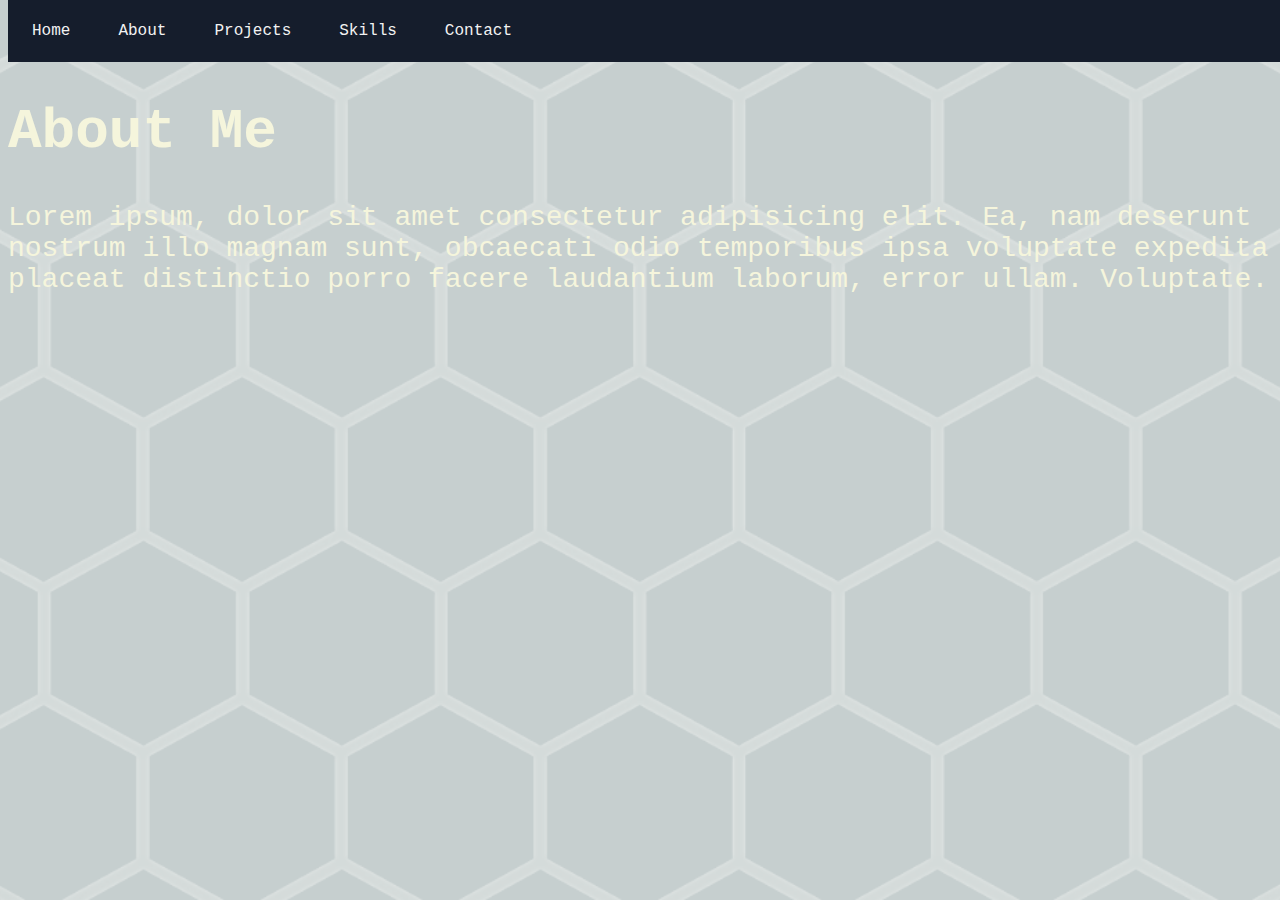
<file: pages/aboutme.html>
<!DOCTYPE html>
<html lang="en">

<head>
    <meta charset="UTF-8">
    <meta name="viewport" content="width=device-width, initial-scale=1.0">
    <link rel="stylesheet" type="text/css" href="../styles/style2.css">
    <title>Welcome!</title>
</head>

<body>
    <div class="navbar">
        <a class="active" href="../test/new.html">Home</a>
        <a href="../pages/aboutme.html">About</a>
        <a href="../pages/portfolio.html">Projects</a>
        <a href="../pages/services.html">Skills</a>
        <a href="../pages/contact.html">Contact</a>
    </div>

        <div class="main">
                <header><h1>About Me</h1></header>
                <p>Lorem ipsum, dolor sit amet consectetur adipisicing elit. Ea, nam deserunt nostrum illo magnam sunt, obcaecati odio temporibus ipsa voluptate expedita placeat distinctio porro facere laudantium laborum, error ullam. Voluptate.</p>
        </div>
        

</body>
</html>
</file>
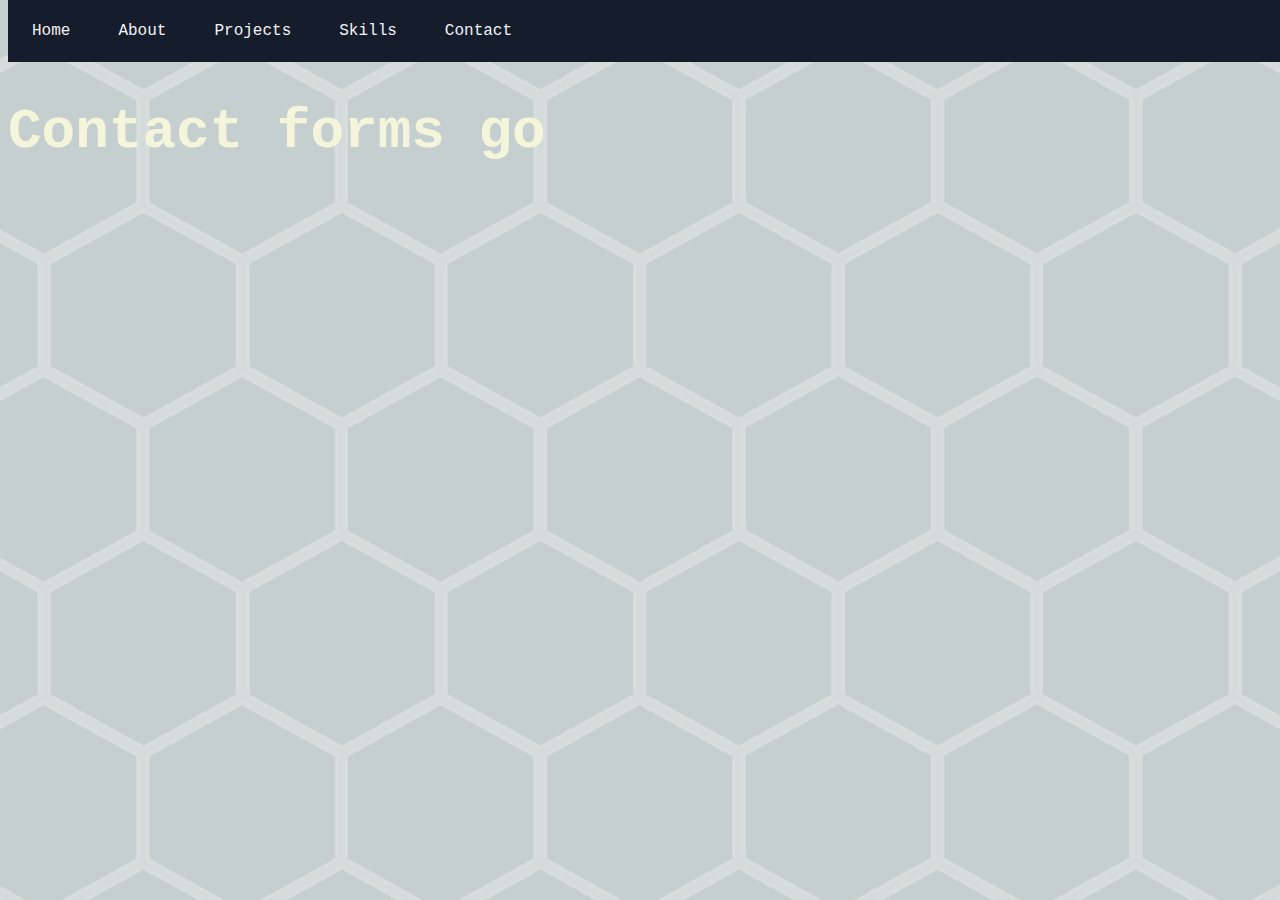
<file: pages/contact.html>
<!DOCTYPE html>
<html lang="en">

<head>
    <meta charset="UTF-8">
    <meta name="viewport" content="width=device-width, initial-scale=1.0">
    <link rel="stylesheet" type="text/css" href="../styles/style2.css">
    <title>Welcome!</title>
</head>

<body>
    <div class="navbar">
        <a class="active" href="../test/new.html">Home</a>
        <a href="../pages/aboutme.html">About</a>
        <a href="../pages/portfolio.html">Projects</a>
        <a href="../pages/services.html">Skills</a>
        <a href="../pages/contact.html">Contact</a>
    </div>

    <div class="main">
        <h1>Contact forms go</h1>
    </div>
    
</body>
</html>
</file>
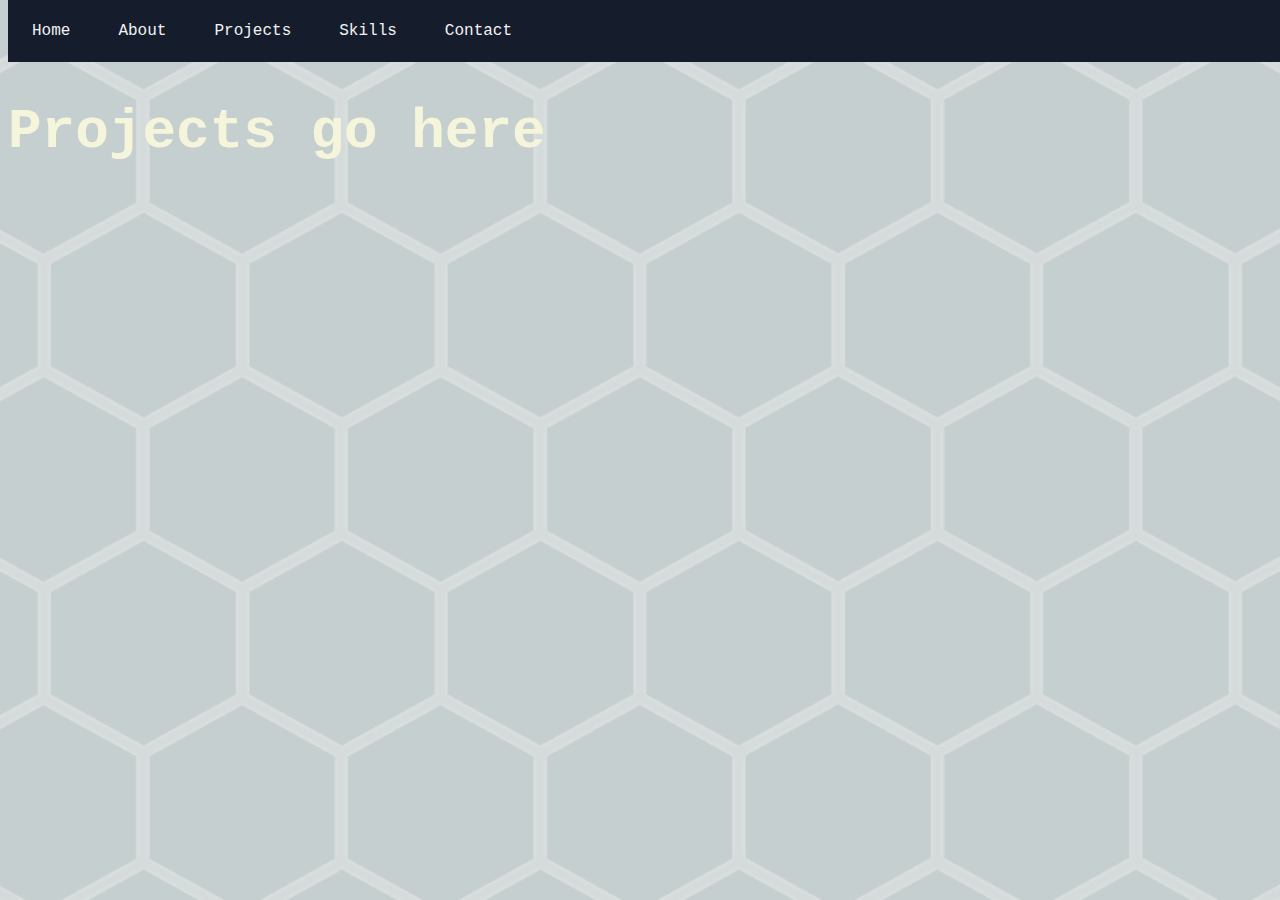
<file: pages/portfolio.html>
<!DOCTYPE html>
<html lang="en">

<head>
    <meta charset="UTF-8">
    <meta name="viewport" content="width=device-width, initial-scale=1.0">
    <link rel="stylesheet" type="text/css" href="../styles/style2.css">
    <title>Welcome!</title>
</head>

<body>
    <div class="navbar">
        <a class="active" href="../test/new.html">Home</a>
        <a href="../pages/aboutme.html">About</a>
        <a href="../pages/portfolio.html">Projects</a>
        <a href="../pages/services.html">Skills</a>
        <a href="../pages/contact.html">Contact</a>
    </div>
    <div class="main">
        <h1>Projects go here</h1>
    </div>

</body>
</html>
</file>
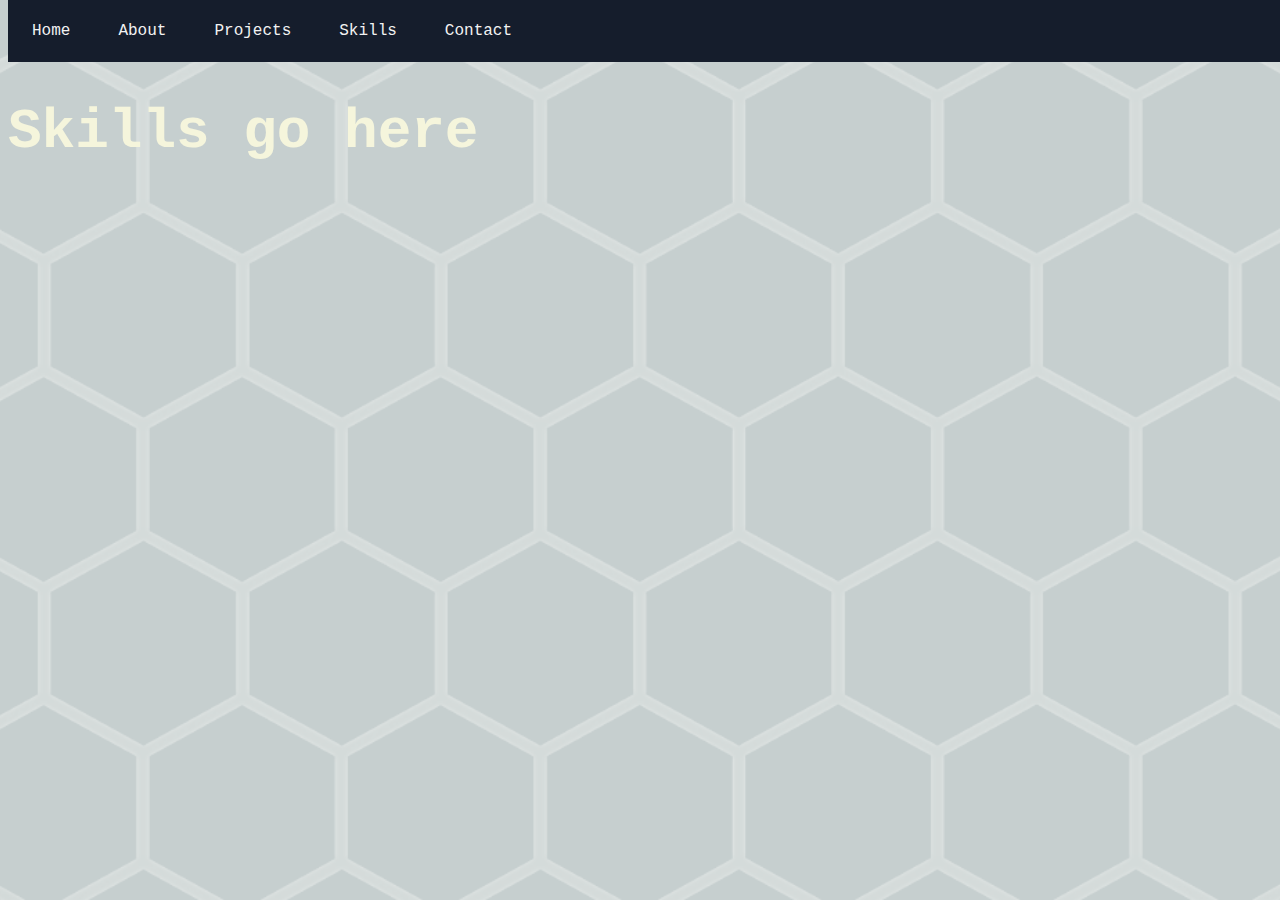
<file: pages/services.html>
<!DOCTYPE html>
<html lang="en">

<head>
    <meta charset="UTF-8">
    <meta name="viewport" content="width=device-width, initial-scale=1.0">
    <link rel="stylesheet" type="text/css" href="../styles/style2.css">
    <title>Welcome!</title>
</head>

<body>
    <div class="navbar">
        <a class="active" href="../test/new.html">Home</a>
        <a href="../pages/aboutme.html">About</a>
        <a href="../pages/portfolio.html">Projects</a>
        <a href="../pages/services.html">Skills</a>
        <a href="../pages/contact.html">Contact</a>
    </div>
    <div class="main">
        <h1>Skills go here</h1>
    </div>

</body>
</html>
</file>
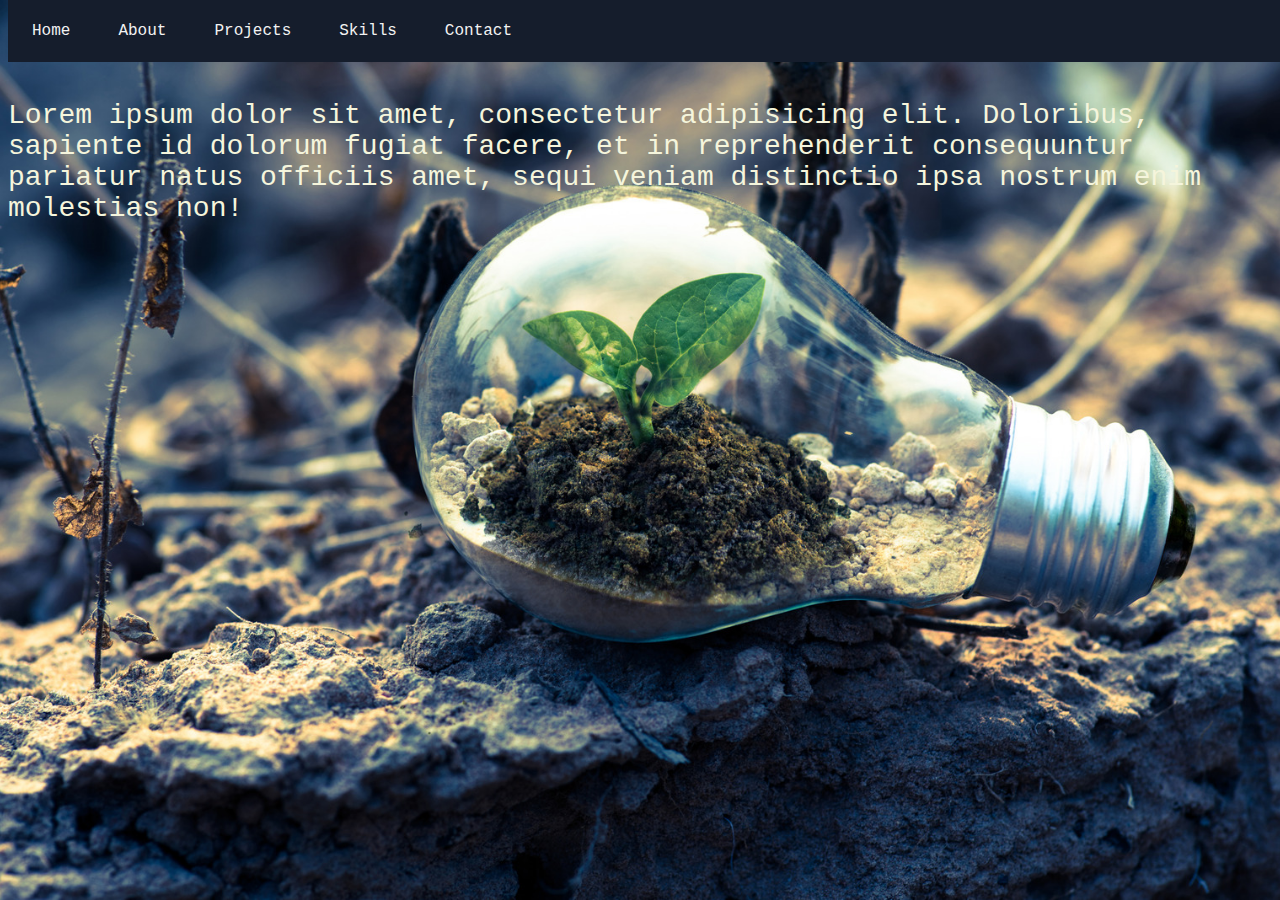
<file: test/new.html>
<!DOCTYPE html>
<html lang="en">

<head>
    <meta charset="UTF-8">
    <meta name="viewport" content="width=device-width, initial-scale=1.0">
    <link rel="stylesheet" type="text/css" href="../styles/style2.css">
    <title>Welcome!</title>
</head>

<body id="coverimg">  
        <div class="navbar">
            <a class="active" href="../test/new.html">Home</a>
            <a href="../pages/aboutme.html">About</a>
            <a href="../pages/portfolio.html">Projects</a>
            <a href="../pages/services.html">Skills</a>
            <a href="../pages/contact.html">Contact</a>
        </div>

        <div class="main">
            <div>
                <p class="info">
                    Lorem ipsum dolor sit amet, consectetur adipisicing elit. Doloribus, sapiente id dolorum fugiat
                    facere, et in reprehenderit consequuntur pariatur natus officiis amet, sequi veniam distinctio
                    ipsa nostrum enim molestias non!
                </p>
            </div>
        </div>




</body>
</file>
<file: styles/style2.css>
/* The navigation bar */
.navbar {
    overflow: hidden;
    background-color: #151D2C;
    position: fixed; /* Set the navbar to fixed position */
    top: 0; /* Position the navbar at the top of the page */
    width: 100%; /* Full width */
  }
  
  /* Links inside the navbar */
  .navbar a {
    float: left;
    display: block;
    color: #f2f2f2;
    text-align: center;
    padding: 22px 24px;
    text-decoration: none;
    font-family: 'Courier New', Courier, monospace;
  }
  
  /* Change background on mouse-over */
  .navbar a:hover {
    background: #ddd;
    color: black;
  }
  
  /* Main content */
  .main {
    margin-top: 100px; /* Add a top margin to avoid content overlay */
    font-size: 28px;
    font-family: 'Courier New', Courier, monospace;
    color: beige;
  }

  body {
    background-image: url("../images/text-background.png");
    height: 500px;

  
    background-attachment: fixed;
    background-position: center;
    background-repeat: no-repeat;
    background-size: cover;
} 

#coverimg
{
    background-image: url("../images/bulb-plant-medium.jpg");

    background-attachment: fixed;
    background-position: center;
    background-repeat: no-repeat;
    background-size: cover;
}
</file>
